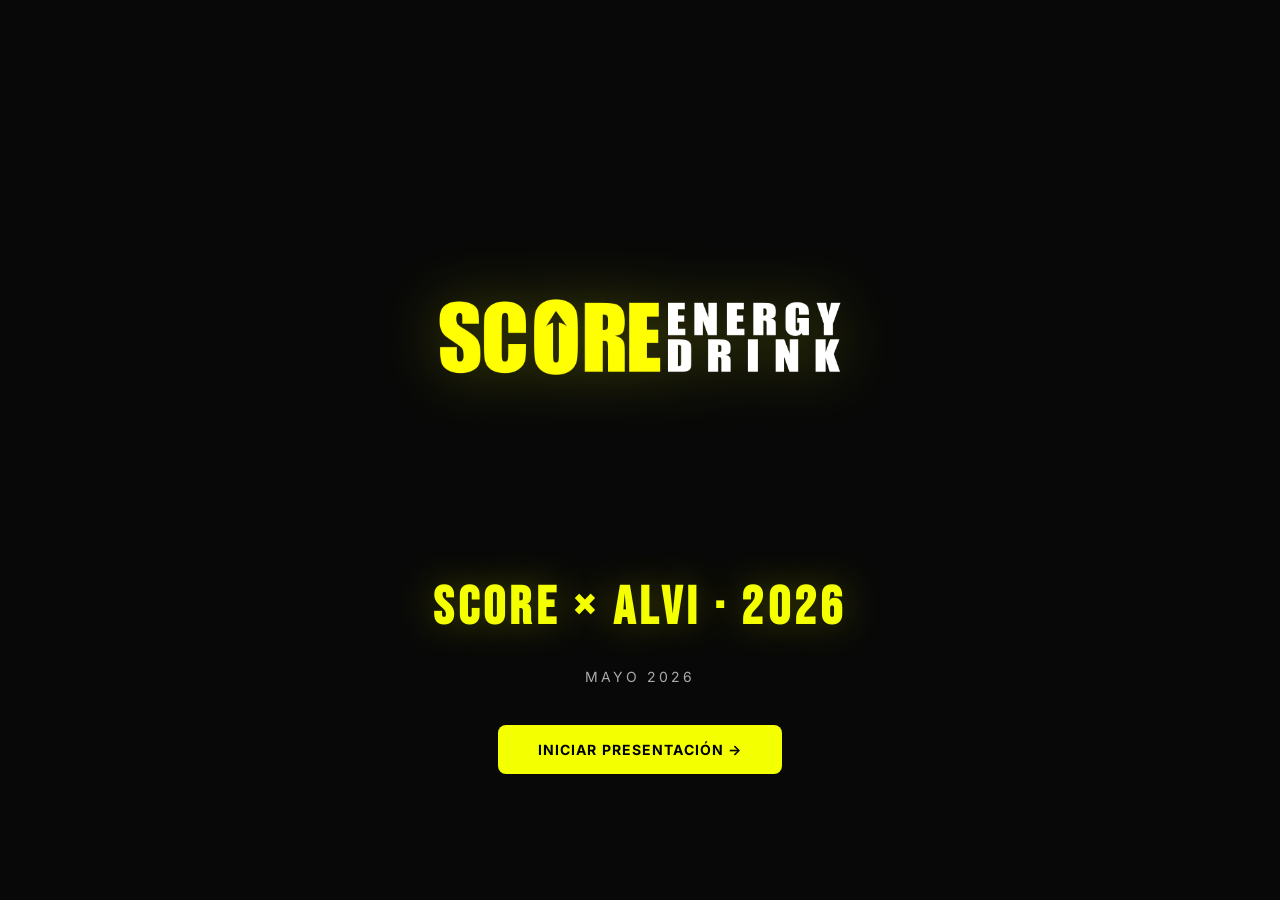
<file: index.html>
<!doctype html>
<html lang="es">
<head>
  <meta charset="utf-8">
  <meta name="viewport" content="width=device-width, initial-scale=1">
  <title>Score × Alvi · 2026</title>
  <link rel="icon" type="image/png" href="assets/Logos e Isotipos/Isotipo.png">
  <link rel="preconnect" href="https://fonts.googleapis.com">
  <link rel="preconnect" href="https://fonts.gstatic.com" crossorigin>
  <link href="https://fonts.googleapis.com/css2?family=Bebas+Neue&family=Inter:wght@300;400;500;600;700&display=swap" rel="stylesheet">
  <style>
    *, *::before, *::after { box-sizing: border-box; }
    html, body {
      margin: 0; padding: 0;
      width: 100%; min-height: 100vh;
      background: #080808; color: #fff;
      font-family: 'Inter', sans-serif;
      -webkit-font-smoothing: antialiased;
    }
    .wrap {
      min-height: 100vh;
      display: flex; flex-direction: column;
      align-items: center; justify-content: center;
      padding: 60px 24px;
      text-align: center;
      gap: 28px;
    }
    .logo { width: min(420px, 70vw); filter: drop-shadow(0 0 30px rgba(244,255,0,0.25)); }
    h1 {
      font-family: 'Bebas Neue', cursive;
      font-size: clamp(32px, 5vw, 54px);
      letter-spacing: 0.08em;
      color: #F4FF00;
      margin: 0;
      text-shadow: 0 0 40px rgba(244,255,0,0.3);
    }
    p {
      color: #AAAAAA;
      font-size: 14px;
      letter-spacing: 0.22em;
      text-transform: uppercase;
      margin: 0;
    }
    .cta {
      display: inline-block;
      margin-top: 12px;
      background: #F4FF00; color: #000;
      text-decoration: none;
      font-weight: 700;
      letter-spacing: 0.08em;
      text-transform: uppercase;
      padding: 16px 40px;
      border-radius: 8px;
      font-size: 14px;
      transition: transform 0.25s ease, box-shadow 0.25s ease;
    }
    .cta:hover {
      transform: translateY(-2px);
      box-shadow: 0 10px 28px rgba(244,255,0,0.35);
    }
    @media (max-width: 768px) {
      .wrap { gap: 20px; }
    }
  </style>
</head>
<body>
  <div class="wrap">
    <img class="logo" src="assets/Logos e Isotipos/Logo SCORE Extendido (sin fondo).png" alt="Score Energy Drink">
    <h1>Score × Alvi · 2026</h1>
    <p>Mayo 2026</p>
    <a class="cta" href="brands/score-alvi/">Iniciar presentación &rarr;</a>
  </div>
</body>
</html>
</file>
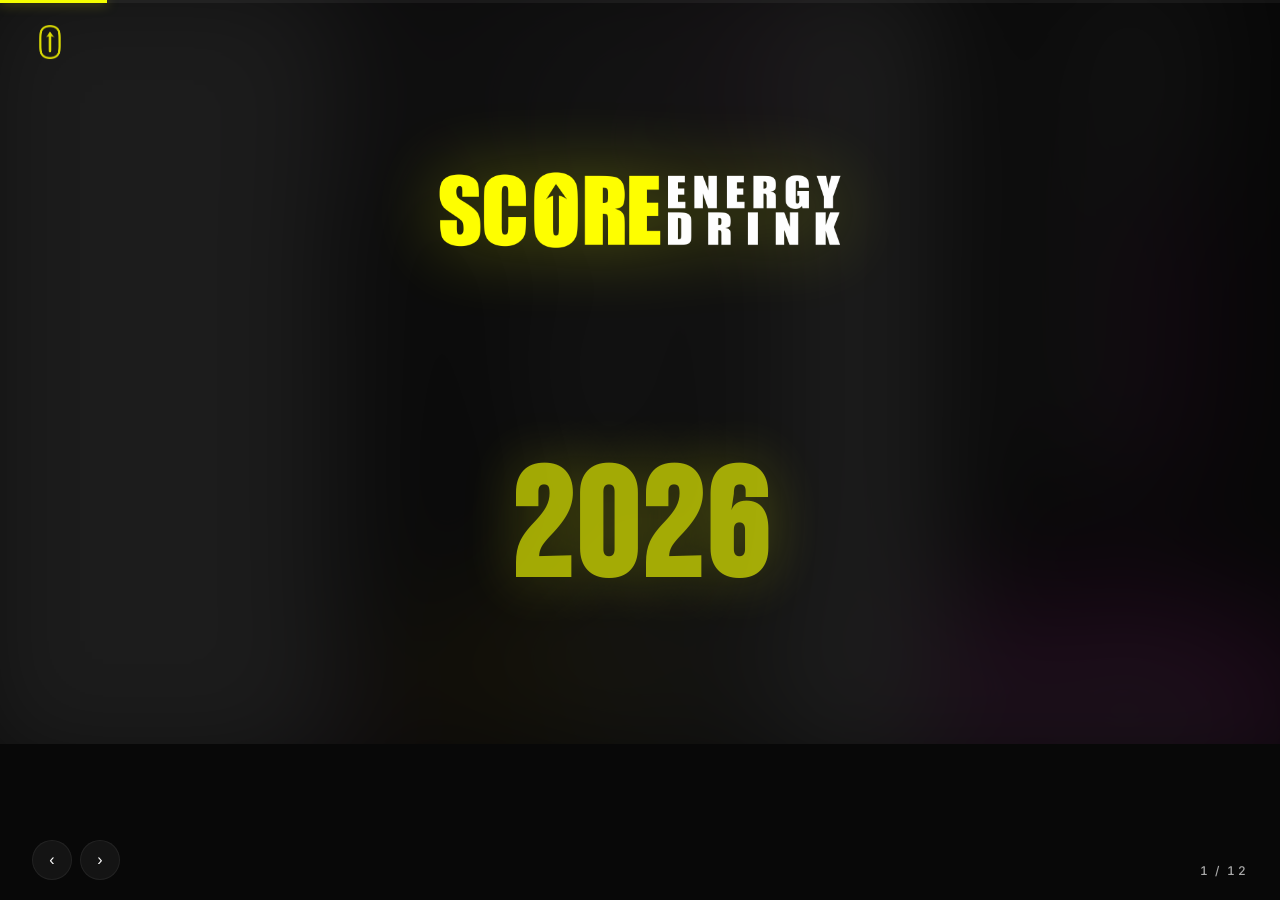
<file: brands/score-alvi/index.html>
<!doctype html>
<html lang="es">
<head>
  <meta charset="utf-8">
  <meta name="viewport" content="width=device-width, initial-scale=1">
  <title>Score × Alvi · Mayo 2026</title>
  <link rel="icon" type="image/png" href="../../assets/Logos e Isotipos/Isotipo.png">

  <link rel="preconnect" href="https://fonts.googleapis.com">
  <link rel="preconnect" href="https://fonts.gstatic.com" crossorigin>
  <link href="https://fonts.googleapis.com/css2?family=Bebas+Neue&family=Inter:wght@300;400;500;600;700&display=swap" rel="stylesheet">

  <link rel="stylesheet" href="../../shared/css/base.css">
  <link rel="stylesheet" href="css/theme.css">
</head>
<body>
  <div id="presentation">

    <!-- ========== SLIDE 1 — HERO ========== -->
    <section class="slide slide-hero" id="slide-1">
      <div class="hero-bg" style="background-image: url('../../assets/Etiquetas Hero/etiqueta-Gorilla-473-1000x1000 HERO.jpg')"></div>
      <div class="hero-content">
        <img src="../../assets/Logos e Isotipos/Logo SCORE Extendido (sin fondo).png"
             alt="Score Energy Drink" class="hero-logo" id="hero-logo">
        <h1 class="hero-year font-display" id="hero-year">2026</h1>
        <p class="hero-subtitle" id="hero-subtitle">Score Energy Drink</p>
        <div class="hero-partner" id="hero-partner">
          <span class="partner-logo-text">ALVI</span>
        </div>
      </div>
    </section>

    <!-- ========== SLIDE 2 — RESUMEN SCORE 2025 (§7.2) ========== -->
    <section class="slide slide-kpis" id="slide-2" data-steps="4">
      <h2 class="slide-title font-display" id="kpi-title">Resumen Score 2025</h2>
      <p class="slide-subtitle" id="kpi-subtitle">Score crece un 15% respecto al año anterior</p>

      <div class="kpi-stage" id="kpi-stage">

        <div class="kpi-card" data-step="1">
          <div class="kpi-value-row">
            <span class="kpi-value font-display" data-count="113">0</span>
            <span class="kpi-suffix font-display">M</span>
          </div>
          <p class="kpi-label">Latas vendidas en Chile 2025</p>
        </div>

        <div class="kpi-card" data-step="2">
          <span class="kpi-value font-display" data-count="3.6" data-decimal="1">0</span>
          <p class="kpi-label">Latas vendidas por segundo</p>
        </div>

        <div class="kpi-card" data-step="3">
          <span class="kpi-value font-display kpi-rank">#1</span>
          <p class="kpi-label">Líderes en la categoría en unidades vendidas</p>
        </div>

        <div class="kpi-card" data-step="4">
          <div class="kpi-value-row">
            <span class="kpi-prefix font-display">+</span>
            <span class="kpi-value font-display" data-count="15">0</span>
            <span class="kpi-suffix font-display">%</span>
          </div>
          <p class="kpi-label">Crecimiento vs año anterior</p>
        </div>

      </div>
    </section>

    <!-- ========== SLIDE 3 — RESULTADOS COMPAÑÍA ========== -->
    <section class="slide slide-comp" id="slide-3">
      <h2 class="slide-title font-display" id="comp-title">Resultados Ene–Abr</h2>
      <p class="slide-subtitle" id="comp-subtitle">Score · Unidades vendidas</p>

      <div class="comp-layout">

        <div class="comp-results" id="comp-results">
          <span class="comp-eyebrow">Resultados</span>

          <div class="comp-year-row" id="comp-2025">
            <span class="comp-year font-display">2025</span>
            <div class="comp-num-row">
              <span class="comp-num font-display" data-count="38725481">0</span>
              <span class="comp-num-unit">un</span>
            </div>
          </div>

          <div class="comp-year-row comp-year-highlight" id="comp-2026">
            <span class="comp-year font-display">2026</span>
            <div class="comp-num-row">
              <span class="comp-num font-display" data-count="48764696">0</span>
              <span class="comp-num-unit">un</span>
            </div>
            <span class="comp-delta">↑ +25,9% vs 2025</span>
          </div>
        </div>

        <div class="comp-meta" id="comp-meta">
          <span class="comp-eyebrow">Meta</span>

          <div class="comp-meta-value-row">
            <span class="comp-meta-value font-display" data-count="130">0</span>
            <span class="comp-meta-suffix font-display">M</span>
          </div>
          <p class="comp-meta-label">Unidades</p>

          <div class="comp-progress">
            <div class="comp-progress-bar">
              <div class="comp-progress-fill" data-pct="37.5"></div>
            </div>
            <div class="comp-progress-legend">
              <span class="accent">37,5%</span>
              <span class="muted">alcanzado en 2026</span>
            </div>
          </div>
        </div>

      </div>
    </section>

    <!-- ========== SLIDE 4 — MERCADO: TOTAL CHILE ========== -->
    <section class="slide slide-market" id="slide-4">
      <h2 class="slide-title font-display" id="market-title">Mercado: Total Chile</h2>
      <p class="slide-subtitle" id="market-subtitle">Energy Drinks · Market Overview</p>

      <div class="market-layout">

        <div class="market-kpis">
          <div class="market-kpi" id="market-kpi-cagr">
            <div class="market-kpi-row">
              <span class="market-kpi-value font-display" data-count="15.9" data-decimal="1">0,0</span>
              <span class="market-kpi-suffix font-display">%</span>
            </div>
            <p class="market-kpi-label">CAGR 2020–2025 · Volumen</p>
          </div>

          <div class="market-kpi" id="market-kpi-capita">
            <div class="market-kpi-row">
              <span class="market-kpi-value font-display" data-count="7.3" data-decimal="1">0,0</span>
              <span class="market-kpi-suffix font-display">Lts</span>
            </div>
            <p class="market-kpi-label">Per cápita Chile · 2025</p>
          </div>

          <div class="market-insight" id="market-insight">
            <span class="market-insight-eyebrow">Posición global</span>
            <p>Chile <span class="accent">#21</span> mundial en per cápita y <span class="accent">#1</span> LATAM. Lidera Noruega (15,8 Lts); Austria #2 (13,9).</p>
          </div>
        </div>

        <!-- Embudo de brand shares -->
        <div class="funnel-wrap" id="market-funnel">
          <span class="funnel-eyebrow">Brand Shares · % Share (USD) · 2025</span>

          <div class="funnel">
            <div class="funnel-slice funnel-slice-highlight" data-width="100" data-share="34.7">
              <span class="funnel-name">Score</span>
              <span class="funnel-pct font-display">34,7%</span>
            </div>
            <div class="funnel-slice" data-width="86" data-share="29.8">
              <span class="funnel-name">Monster</span>
              <span class="funnel-pct font-display">29,8%</span>
            </div>
            <div class="funnel-slice" data-width="59" data-share="20.3">
              <span class="funnel-name">Red Bull</span>
              <span class="funnel-pct font-display">20,3%</span>
            </div>
            <div class="funnel-slice" data-width="27" data-share="9.3">
              <span class="funnel-name">Otros</span>
              <span class="funnel-pct font-display">9,3%</span>
            </div>
          </div>

          <div class="funnel-aside" id="funnel-aside">
            <span class="funnel-aside-icon" aria-hidden="true">
              <svg viewBox="0 0 24 24"><polygon points="12 2 14.6 8.6 22 9.3 16.4 14 18 22 12 18 6 22 7.6 14 2 9.3 9.4 8.6"/></svg>
            </span>
            <span class="funnel-aside-name">Rockstar</span>
            <span class="funnel-aside-pct font-display">6,0%</span>
          </div>
        </div>

      </div>

      <div class="market-chart" id="market-chart">
        <span class="market-chart-eyebrow">Ventas Energy Drinks · Chile · Mio Lts</span>
        <div class="market-bars">
          <div class="market-bar" data-val="69.6"><div class="market-bar-fill"></div><span class="market-bar-value font-display">69,6</span><span class="market-bar-year">2020</span></div>
          <div class="market-bar" data-val="109.6"><div class="market-bar-fill"></div><span class="market-bar-value font-display">109,6</span><span class="market-bar-year">2021</span></div>
          <div class="market-bar" data-val="121.5"><div class="market-bar-fill"></div><span class="market-bar-value font-display">121,5</span><span class="market-bar-year">2022</span></div>
          <div class="market-bar" data-val="128.2"><div class="market-bar-fill"></div><span class="market-bar-value font-display">128,2</span><span class="market-bar-year">2023</span></div>
          <div class="market-bar" data-val="134.7"><div class="market-bar-fill"></div><span class="market-bar-value font-display">134,7</span><span class="market-bar-year">2024</span></div>
          <div class="market-bar market-bar-now" data-val="145.3"><div class="market-bar-fill"></div><span class="market-bar-value font-display">145,3</span><span class="market-bar-year">2025</span></div>
          <div class="market-bar market-bar-proj" data-val="152.2"><div class="market-bar-fill"></div><span class="market-bar-value font-display">152,2</span><span class="market-bar-year">2026</span></div>
          <div class="market-bar market-bar-proj" data-val="160.3"><div class="market-bar-fill"></div><span class="market-bar-value font-display">160,3</span><span class="market-bar-year">2027</span></div>
          <div class="market-bar market-bar-proj" data-val="170"><div class="market-bar-fill"></div><span class="market-bar-value font-display">170</span><span class="market-bar-year">2028</span></div>
          <div class="market-bar market-bar-proj" data-val="181.4"><div class="market-bar-fill"></div><span class="market-bar-value font-display">181,4</span><span class="market-bar-year">2029</span></div>
          <div class="market-bar market-bar-proj" data-val="192.8"><div class="market-bar-fill"></div><span class="market-bar-value font-display">192,8</span><span class="market-bar-year">2030</span></div>
        </div>
      </div>

      <p class="slide-source">Fuente: Euromonitor</p>
    </section>

    <!-- ========== SLIDE 5 — RESULTADOS YTD ($) ========== -->
    <section class="slide slide-result" id="slide-5">
      <h2 class="slide-title font-display" id="ytd-pesos-title">Resultados YTD</h2>
      <p class="slide-subtitle" id="ytd-pesos-subtitle">Score × Alvi · Facturación</p>

      <div class="result-hero" id="ytd-pesos-hero">
        <span class="result-eyebrow">Facturación YTD 2026</span>
        <div class="result-amount-row">
          <span class="result-currency font-display">$</span>
          <span class="result-amount font-display" data-count="1404465684">0</span>
        </div>
        <div class="result-delta-row">
          <span class="result-delta-chip">↑ +5% vs AA</span>
          <span class="result-delta-abs">+$66.165.733</span>
        </div>
        <div class="result-prev">
          <span class="result-prev-label">Facturación año anterior</span>
          <span class="result-prev-value">$1.338.299.950</span>
        </div>
      </div>

      <ul class="result-claves" id="ytd-pesos-claves">
        <li class="result-clave">
          <span class="result-clave-icon" aria-hidden="true">
            <svg viewBox="0 0 24 24"><polyline points="5 13 10 18 19 7"/></svg>
          </span>
          <div class="result-clave-body">
            <strong>+5% vs AA</strong> en facturación.
          </div>
        </li>
        <li class="result-clave">
          <span class="result-clave-icon" aria-hidden="true">
            <svg viewBox="0 0 24 24"><polyline points="5 13 10 18 19 7"/></svg>
          </span>
          <div class="result-clave-body">
            Apalancado por <strong>aperturas</strong>.
          </div>
        </li>
        <li class="result-clave">
          <span class="result-clave-icon" aria-hidden="true">
            <svg viewBox="0 0 24 24"><polyline points="5 13 10 18 19 7"/></svg>
          </span>
          <div class="result-clave-body">
            Consumidor chileno busca <strong>opciones económicas</strong> de calidad.
          </div>
        </li>
        <li class="result-clave">
          <span class="result-clave-icon" aria-hidden="true">
            <svg viewBox="0 0 24 24"><polyline points="5 13 10 18 19 7"/></svg>
          </span>
          <div class="result-clave-body">
            Energéticas cumpliendo rol de <strong>bebidas mainstream</strong>.
          </div>
        </li>
      </ul>

      <p class="slide-source">Fuente: Datos internos Score · YTD 2026</p>
    </section>

    <!-- ========== SLIDE 6 — RESULTADOS YTD (UN) ========== -->
    <section class="slide slide-result" id="slide-6">
      <h2 class="slide-title font-display" id="ytd-un-title">Resultados YTD</h2>
      <p class="slide-subtitle" id="ytd-un-subtitle">Score × Alvi · Unidades vendidas</p>

      <div class="result-hero" id="ytd-un-hero">
        <span class="result-eyebrow">Latas vendidas YTD 2026</span>
        <div class="result-amount-row">
          <span class="result-amount font-display" data-count="1720861">0</span>
          <span class="result-unit font-display">un</span>
        </div>
        <div class="result-delta-row">
          <span class="result-delta-chip">↑ +5% vs AA</span>
          <span class="result-delta-abs">+83.264 latas</span>
        </div>
        <div class="result-prev">
          <span class="result-prev-label">Latas año anterior</span>
          <span class="result-prev-value">1.637.597 un</span>
        </div>
      </div>

      <ul class="result-claves" id="ytd-un-claves">
        <li class="result-clave">
          <span class="result-clave-icon" aria-hidden="true">
            <svg viewBox="0 0 24 24"><polyline points="5 13 10 18 19 7"/></svg>
          </span>
          <div class="result-clave-body">
            <strong>+5% vs AA</strong> en latas vendidas.
          </div>
        </li>
        <li class="result-clave">
          <span class="result-clave-icon" aria-hidden="true">
            <svg viewBox="0 0 24 24"><polyline points="5 13 10 18 19 7"/></svg>
          </span>
          <div class="result-clave-body">
            Apalancado por <strong>aperturas</strong>.
          </div>
        </li>
        <li class="result-clave">
          <span class="result-clave-icon" aria-hidden="true">
            <svg viewBox="0 0 24 24"><polyline points="5 13 10 18 19 7"/></svg>
          </span>
          <div class="result-clave-body">
            Crecimiento sano y sostenido en el canal.
          </div>
        </li>
        <li class="result-clave">
          <span class="result-clave-icon" aria-hidden="true">
            <svg viewBox="0 0 24 24"><polyline points="5 13 10 18 19 7"/></svg>
          </span>
          <div class="result-clave-body">
            Energéticas como <strong>bebidas mainstream</strong>.
          </div>
        </li>
      </ul>

      <p class="slide-source">Fuente: Datos internos Score · YTD 2026</p>
    </section>

    <!-- ========== SLIDE 7 — PROYECCIONES 2026 (UN) ========== -->
    <section class="slide slide-proj" id="slide-7">
      <h2 class="slide-title font-display" id="proj-title">Proyecciones 2026 (Unidades)</h2>
      <p class="slide-subtitle" id="proj-subtitle">Score × Alvi · Crecimiento proyectado</p>

      <div class="proj-cards">
        <div class="proj-card" id="proj-card-2025">
          <span class="proj-year font-display">2025</span>
          <span class="proj-value font-display" data-count="3530942">0</span>
          <span class="proj-label">Unidades · Cierre</span>
          <span class="proj-delta proj-delta-pos">+58% vs AA</span>
        </div>

        <div class="proj-arrow" id="proj-arrow">→</div>

        <div class="proj-card proj-card-highlight" id="proj-card-2026">
          <span class="proj-year font-display">2026</span>
          <span class="proj-value font-display" data-count="4529680">0</span>
          <span class="proj-label">Unidades · Proyección</span>
          <span class="proj-delta proj-delta-pos">+28% vs AA</span>
        </div>
      </div>

      <div class="proj-claves" id="proj-claves">
        <div class="proj-clave">
          <span class="proj-clave-num font-display">01</span>
          <p class="proj-clave-text"><strong>+28% vs AA</strong> en latas proyectadas.</p>
        </div>
        <div class="proj-clave">
          <span class="proj-clave-num font-display">02</span>
          <p class="proj-clave-text"><strong>Líderes</strong> de categoría.</p>
        </div>
        <div class="proj-clave">
          <span class="proj-clave-num font-display">03</span>
          <p class="proj-clave-text">Foco en seguir potenciando <strong>Alvi y la categoría</strong>.</p>
        </div>
      </div>

      <p class="slide-source">Fuente: Plan comercial Score 2026</p>
    </section>

    <!-- ========== SLIDE 8 — SECTION INTRO: EFICIENCIA OPERACIONAL ========== -->
    <section class="slide slide-section-intro" id="slide-8">
      <span class="section-number font-display">01</span>
      <h2 class="section-title font-display">Eficiencia<br>Operacional</h2>
      <p class="section-subtitle">De Polonia a Chile</p>
    </section>

    <!-- ========== SLIDE 9 — VIDEO POLONIA → CHILE ========== -->
    <section class="slide slide-video" id="slide-9">
      <h2 class="slide-title font-display" id="polonia-title">De Polonia a Chile</h2>
      <p class="slide-subtitle" id="polonia-subtitle">Producción europea · Operación global</p>

      <div class="video-wrap" id="polonia-video-wrap">
        <video id="polonia-video"
               src="../../assets/mala estiba/polonia-a-chile.mp4"
               controls preload="metadata"></video>
      </div>

      <p class="video-caption" id="polonia-caption">
        Producido en Europa <span class="dot">·</span> Importado a Chile <span class="dot">·</span> Distribuido a todo el canal moderno
      </p>
    </section>

    <!-- ========== SLIDE 10 — OPERACIÓN CHILE: CD SCORE (2 fotos) ========== -->
    <section class="slide slide-cd" id="slide-10">
      <h2 class="slide-title font-display" id="cd-title">Operación en Chile</h2>
      <p class="slide-subtitle" id="cd-subtitle">CD Score · Logística propia</p>

      <div class="cd-grid">
        <figure class="cd-photo" id="cd-photo-1">
          <img src="../../assets/mala estiba/eficiencia-operativa.jpeg" alt="Vista panorámica del CD Score">
          <figcaption>CD Score · Vista panorámica</figcaption>
        </figure>
        <figure class="cd-photo" id="cd-photo-2">
          <img src="../../assets/mala estiba/apilado.jpeg" alt="Pallets ordenados en el CD">
          <figcaption>Estiba ordenada · Listos para despacho</figcaption>
        </figure>
      </div>

      <p class="video-caption" id="cd-caption">
        Logística propia <span class="dot">·</span> Cobertura nacional <span class="dot">·</span> Stock siempre disponible
      </p>
    </section>

    <!-- ========== SLIDE 11 — DOLOR: MAQUILADO (split) ========== -->
    <section class="slide slide-dolor" id="slide-11">
      <div class="dolor-layout">
        <div class="dolor-text">
          <span class="dolor-eyebrow">Dolor operacional con Alvi</span>
          <h2 class="dolor-title font-display" id="dolor-title">
            <span class="accent">Maquilado</span>
          </h2>
          <p class="dolor-subtitle" id="dolor-subtitle">El costo oculto detrás del armado de pallets mixtos por sala.</p>

          <div class="dolor-stat" id="dolor-stat">
            <span class="dolor-stat-icon" aria-hidden="true">
              <svg viewBox="0 0 24 24">
                <circle cx="12" cy="12" r="9"/>
                <polyline points="12 7 12 12 15.5 14"/>
              </svg>
            </span>
            <p class="dolor-stat-text">
              <strong>Horas-hombre</strong> destinadas al armado manual de pallets por sala.
            </p>
          </div>

          <div class="dolor-cta" id="dolor-cta">
            <span class="accent">Oportunidad</span> de optimizar la operación.
          </div>
        </div>

        <div class="dolor-photo dolor-video" id="dolor-img">
          <video id="dolor-video"
                 src="../../assets/mala estiba/cd-score.mp4"
                 controls preload="metadata"></video>
        </div>
      </div>
    </section>

    <!-- ========== SLIDE 12 — CIERRE LITE ========== -->
    <section class="slide slide-cierre" id="slide-12">
      <div class="cierre-content">
        <img src="../../assets/Logos e Isotipos/Logo SCORE Extendido (sin fondo).png"
             alt="Score Energy Drink" class="cierre-logo" id="cierre-logo">

        <h2 class="cierre-phrase font-display" id="cierre-phrase">Score × Alvi.<br>Crecemos juntos 2026.</h2>

        <div class="cierre-partner">
          <span class="partner-logo-text">ALVI</span>
        </div>
      </div>
    </section>

    <!-- ========== Persistent UI ========== -->
    <img id="global-logo" src="../../assets/Logos e Isotipos/Isotipo.png" alt="Score">

    <div id="progress-bar"><div id="progress-fill"></div></div>
    <div id="slide-counter">1 / 12</div>

    <button id="nav-prev" aria-label="Anterior">‹</button>
    <button id="nav-next" aria-label="Siguiente">›</button>

    <div id="click-prev" aria-hidden="true"></div>
    <div id="click-next" aria-hidden="true"></div>
  </div>

  <script src="https://cdnjs.cloudflare.com/ajax/libs/gsap/3.12.2/gsap.min.js"></script>
  <script src="../../shared/js/core.js"></script>
  <script src="js/main.js"></script>
</body>
</html>
</file>
<file: shared/css/base.css>
/* Score Presentation — shared/css/base.css */

*,
*::before,
*::after { box-sizing: border-box; }

html, body {
  margin: 0; padding: 0;
  width: 100%; height: 100%;
  overflow: hidden;
  background: var(--bg);
  color: var(--text);
  font-family: 'Inter', sans-serif;
  -webkit-font-smoothing: antialiased;
  -moz-osx-font-smoothing: grayscale;
}

:root {
  --bg: #080808;
  --surface: #111111;
  --border: rgba(255, 255, 255, 0.06);
  --accent: #F4FF00;
  --text: #FFFFFF;
  --text-muted: #AAAAAA;

  --gorilla:        #8B00FF;
  --original:       #FFD700;
  --zero:           #1E90FF;
  --radical-white:  #00CED1;
  --bubblegum:      #FF1493;
}

img { max-width: 100%; height: auto; display: block; }

.font-display { font-family: 'Bebas Neue', cursive; letter-spacing: 0.02em; line-height: 1; }
.font-body    { font-family: 'Inter', sans-serif; }

.accent           { color: var(--accent); }
.accent-gorilla   { color: var(--gorilla); }
.accent-original  { color: var(--original); }
.accent-zero      { color: var(--zero); }
.accent-radical   { color: var(--radical-white); }
.accent-bubblegum { color: var(--bubblegum); }
.muted            { color: var(--text-muted); }

.sr-only {
  position: absolute; width: 1px; height: 1px;
  padding: 0; margin: -1px; overflow: hidden;
  clip: rect(0, 0, 0, 0); border: 0;
}

/* ========== Presentation wrapper ========== */
#presentation {
  position: relative;
  width: 100vw; height: 100vh;
  overflow: hidden;
}

.slide {
  position: absolute; inset: 0;
  display: flex; flex-direction: column;
  align-items: center; justify-content: center;
  padding: 60px 80px;
  opacity: 0; visibility: hidden; pointer-events: none;
  z-index: 0;
}
.slide.active { opacity: 1; visibility: visible; pointer-events: auto; z-index: 1; }

/* Titles & subtitles */
.slide-title {
  font-size: clamp(36px, 5vw, 60px);
  color: var(--text);
  text-align: center;
  margin: 0 0 8px 0;
}

.slide-subtitle {
  font-size: clamp(14px, 1.6vw, 18px);
  color: var(--text-muted);
  text-transform: uppercase;
  letter-spacing: 0.22em;
  text-align: center;
  margin: 0 0 28px 0;
}

.slide-source {
  position: absolute;
  bottom: 24px; right: 90px;
  font-size: 11px;
  color: var(--text-muted);
  letter-spacing: 0.18em;
  text-transform: uppercase;
  opacity: 0.6;
}

/* ========== Persistent UI ========== */
#progress-bar {
  position: fixed; top: 0; left: 0;
  width: 100%; height: 3px;
  background: rgba(255,255,255,0.05);
  z-index: 200;
}
#progress-fill {
  height: 100%; width: 0%;
  background: var(--accent);
  transition: width 0.4s ease;
  box-shadow: 0 0 12px rgba(244,255,0,0.5);
}

#slide-counter {
  position: fixed;
  bottom: 22px; right: 32px;
  font-size: 12px;
  color: var(--text-muted);
  font-weight: 500;
  letter-spacing: 0.2em;
  font-variant-numeric: tabular-nums;
  z-index: 100;
}

#global-logo {
  position: fixed;
  top: 24px; left: 32px;
  width: 36px; height: 36px;
  opacity: 0.85;
  z-index: 100;
  pointer-events: none;
}

#nav-prev, #nav-next {
  position: fixed;
  bottom: 20px;
  width: 40px; height: 40px;
  border-radius: 50%;
  background: rgba(255,255,255,0.05);
  border: 1px solid var(--border);
  color: var(--text);
  cursor: pointer;
  display: flex; align-items: center; justify-content: center;
  font-size: 16px;
  z-index: 100;
  transition: background 0.25s ease, border-color 0.25s ease, transform 0.25s ease;
}
#nav-prev { left: 32px; }
#nav-next { left: 80px; }
#nav-prev:hover, #nav-next:hover {
  background: rgba(244,255,0,0.08);
  border-color: var(--accent);
  transform: translateY(-1px);
}

#click-prev, #click-next {
  position: fixed; top: 0;
  height: 100%; z-index: 50;
  cursor: pointer;
}
#click-prev { left: 0; width: 30%; }
#click-next { right: 0; width: 70%; }

/* ========== Responsive ========== */
@media (max-width: 768px) {
  .slide { padding: 48px 20px 70px; }
  #slide-counter { right: 16px; bottom: 16px; }
  #global-logo   { top: 14px; left: 18px; width: 28px; height: 28px; }
  #nav-prev      { left: 16px; bottom: 14px; }
  #nav-next      { left: 62px; bottom: 14px; }
  .slide-source  { right: 20px; bottom: 58px; }
}
</file>
<file: brands/score-alvi/css/theme.css>
/* Score × Alvi · Mayo 2026 — theme.css (v2) */

/* ==================================================================
   SLIDE 1 — HERO
   ================================================================== */
.slide-hero {
  padding: 0;
  overflow: hidden;
  position: relative;
}

.hero-bg {
  position: absolute;
  inset: -40px;
  background-size: cover;
  background-position: center;
  opacity: 0.08;
  filter: blur(60px) saturate(1.4);
  z-index: 0;
}

.hero-content {
  position: relative;
  z-index: 1;
  display: flex;
  flex-direction: column;
  align-items: center;
  gap: 24px;
  text-align: center;
}

.hero-logo {
  width: min(420px, 60vw);
  filter: drop-shadow(0 0 40px rgba(244, 255, 0, 0.35));
}

.hero-year {
  font-size: clamp(80px, 12vw, 160px);
  color: var(--accent);
  text-shadow: 0 0 60px rgba(244, 255, 0, 0.4);
  margin: 0;
  line-height: 1;
}

.hero-subtitle {
  font-size: clamp(13px, 1.5vw, 16px);
  color: var(--text-muted);
  text-transform: uppercase;
  letter-spacing: 0.25em;
  margin: 0;
}

.hero-partner {
  margin-top: 12px;
  padding-top: 20px;
  border-top: 1px solid var(--border);
  min-width: 260px;
}

.partner-logo-text {
  font-family: 'Bebas Neue', cursive;
  font-size: clamp(28px, 3vw, 38px);
  letter-spacing: 0.32em;
  color: var(--text);
}

/* ==================================================================
   SLIDE 2 — RESUMEN SCORE 2025 (KPIs §7.2)
   ================================================================== */
.slide-kpis {
  justify-content: center;
  gap: 28px;
  overflow: hidden;
}

.kpi-stage {
  display: grid;
  grid-template-columns: repeat(4, 1fr);
  gap: 16px;
  width: 100%;
  max-width: 1100px;
  align-items: center;
}

.kpi-card {
  display: flex;
  flex-direction: column;
  align-items: center;
  justify-content: center;
  text-align: center;
  min-height: clamp(240px, 30vh, 320px);
  opacity: 0;
  transition: transform 0.4s ease, opacity 0.4s ease;
}

.kpi-value {
  font-size: clamp(80px, 10vw, 140px);
  color: var(--accent);
  line-height: 1;
  text-shadow: 0 0 40px rgba(244, 255, 0, 0.25);
  transition: font-size 0.4s ease, text-shadow 0.4s ease;
}

.kpi-suffix,
.kpi-prefix {
  font-size: clamp(50px, 6vw, 80px);
  color: var(--accent);
  line-height: 1;
  transition: font-size 0.4s ease;
}

.kpi-value-row {
  display: flex;
  align-items: baseline;
  gap: 0;
}

.kpi-label {
  font-size: clamp(13px, 1.4vw, 16px);
  color: var(--text-muted);
  margin-top: 8px;
  max-width: 220px;
  line-height: 1.4;
  transition: font-size 0.4s ease, max-width 0.4s ease;
}

.kpi-card.kpi-active .kpi-value,
.kpi-card.kpi-active .kpi-suffix,
.kpi-card.kpi-active .kpi-prefix {
  font-size: clamp(80px, 10vw, 140px);
}

.kpi-card.kpi-past .kpi-value {
  font-size: clamp(36px, 4vw, 52px);
  text-shadow: none;
}

.kpi-card.kpi-past .kpi-suffix,
.kpi-card.kpi-past .kpi-prefix {
  font-size: clamp(24px, 3vw, 36px);
}

.kpi-card.kpi-past .kpi-label {
  font-size: 12px;
  max-width: 160px;
}

/* ==================================================================
   SLIDE 3 — RESULTADOS COMPAÑÍA (split: años a un lado, meta al otro)
   ================================================================== */
.slide-comp {
  justify-content: flex-start;
  padding-top: 64px;
  gap: 18px;
}

.comp-layout {
  display: grid;
  grid-template-columns: 1fr 1fr;
  gap: clamp(40px, 6vw, 80px);
  width: 100%;
  max-width: 1180px;
  margin-top: 22px;
  align-items: center;
}

.comp-eyebrow {
  display: block;
  font-size: 12px;
  font-weight: 600;
  color: var(--text-muted);
  letter-spacing: 0.24em;
  text-transform: uppercase;
  margin-bottom: 22px;
}

/* --- Columna izquierda: 2025 + 2026 --- */
.comp-results {
  display: flex;
  flex-direction: column;
}

.comp-year-row {
  display: grid;
  grid-template-columns: auto 1fr;
  align-items: baseline;
  gap: 18px;
  padding: 14px 0;
  border-bottom: 1px solid var(--border);
}

.comp-year-row:last-child {
  border-bottom: none;
}

.comp-year {
  font-size: clamp(28px, 3vw, 38px);
  color: var(--text-muted);
  letter-spacing: 0.06em;
  min-width: 90px;
}

.comp-year-highlight .comp-year {
  color: var(--accent);
}

.comp-num-row {
  display: flex;
  align-items: baseline;
  gap: 8px;
}

.comp-num {
  font-size: clamp(34px, 4.2vw, 56px);
  color: var(--text);
  line-height: 1;
  font-variant-numeric: tabular-nums;
}

.comp-year-highlight .comp-num {
  color: var(--accent);
  text-shadow: 0 0 40px rgba(244, 255, 0, 0.3);
  font-size: clamp(40px, 5vw, 66px);
}

.comp-num-unit {
  font-size: clamp(13px, 1.4vw, 16px);
  color: var(--text-muted);
  letter-spacing: 0.16em;
  text-transform: uppercase;
}

.comp-delta {
  grid-column: 2;
  font-size: clamp(13px, 1.4vw, 15px);
  font-weight: 600;
  color: #6ed78a;
  margin-top: 4px;
}

/* --- Columna derecha: Meta --- */
.comp-meta {
  display: flex;
  flex-direction: column;
  align-items: flex-start;
  padding: 28px 32px;
  background: linear-gradient(135deg,
              rgba(244, 255, 0, 0.07),
              rgba(244, 255, 0, 0.02));
  border-left: 3px solid var(--accent);
  border-radius: 0 14px 14px 0;
  box-shadow: 0 20px 50px rgba(0, 0, 0, 0.4);
}

.comp-meta .comp-eyebrow {
  color: var(--accent);
  margin-bottom: 12px;
}

.comp-meta-value-row {
  display: flex;
  align-items: baseline;
  line-height: 1;
}

.comp-meta-value {
  font-size: clamp(90px, 11vw, 160px);
  color: var(--accent);
  text-shadow: 0 0 60px rgba(244, 255, 0, 0.4);
  line-height: 0.95;
}

.comp-meta-suffix {
  font-size: clamp(44px, 5.5vw, 74px);
  color: var(--accent);
}

.comp-meta-label {
  font-size: clamp(13px, 1.5vw, 16px);
  color: var(--text-muted);
  letter-spacing: 0.22em;
  text-transform: uppercase;
  margin: 6px 0 24px 0;
}

.comp-progress {
  width: 100%;
  margin-top: 6px;
}

.comp-progress-bar {
  width: 100%;
  height: 10px;
  background: rgba(255, 255, 255, 0.06);
  border-radius: 5px;
  overflow: hidden;
}

.comp-progress-fill {
  height: 100%;
  width: 0%;
  background: linear-gradient(90deg, rgba(244, 255, 0, 0.55), var(--accent));
  border-radius: 5px;
  box-shadow: 0 0 14px rgba(244, 255, 0, 0.4);
}

.comp-progress-legend {
  display: flex;
  gap: 8px;
  align-items: baseline;
  margin-top: 10px;
  font-size: clamp(13px, 1.4vw, 15px);
  letter-spacing: 0.02em;
}

.comp-progress-legend .accent {
  font-family: 'Bebas Neue', cursive;
  font-size: clamp(16px, 1.8vw, 20px);
}

@media (max-width: 768px) {
  .comp-layout {
    grid-template-columns: 1fr;
    gap: 28px;
  }
  .comp-meta-value {
    font-size: clamp(70px, 22vw, 120px);
  }
}

/* ==================================================================
   SLIDE 4 — MERCADO: TOTAL CHILE
   ================================================================== */
.slide-market {
  justify-content: flex-start;
  padding-top: 56px;
  gap: 18px;
}

.market-layout {
  display: grid;
  grid-template-columns: 1fr 1.05fr;
  gap: clamp(32px, 5vw, 60px);
  width: 100%;
  max-width: 1180px;
  margin-top: 14px;
  align-items: center;
}

/* --- Columna izquierda: KPIs + insight --- */
.market-kpis {
  display: flex;
  flex-direction: column;
  gap: 18px;
}

.market-kpi {
  display: flex;
  flex-direction: column;
  align-items: flex-start;
}

.market-kpi-row {
  display: flex;
  align-items: baseline;
  gap: 4px;
}

.market-kpi-value {
  font-size: clamp(56px, 7vw, 96px);
  color: var(--accent);
  line-height: 0.95;
  text-shadow: 0 0 40px rgba(244, 255, 0, 0.28);
}

.market-kpi-suffix {
  font-size: clamp(28px, 3.4vw, 44px);
  color: var(--accent);
}

.market-kpi-label {
  font-size: clamp(12px, 1.3vw, 14px);
  color: var(--text-muted);
  letter-spacing: 0.18em;
  text-transform: uppercase;
  margin: 6px 0 0 0;
}

.market-insight {
  margin-top: 8px;
  padding: 14px 18px;
  border-left: 2px solid var(--accent);
  background: rgba(244, 255, 0, 0.04);
  border-radius: 0 8px 8px 0;
}

.market-insight-eyebrow {
  display: block;
  font-size: 11px;
  font-weight: 600;
  letter-spacing: 0.22em;
  text-transform: uppercase;
  color: var(--accent);
  margin-bottom: 4px;
}

.market-insight p {
  font-size: clamp(13px, 1.4vw, 15px);
  color: var(--text);
  line-height: 1.45;
  margin: 0;
}

/* --- Columna derecha: EMBUDO de Brand Shares --- */
.funnel-wrap {
  display: flex;
  flex-direction: column;
  align-items: center;
  width: 100%;
}

.funnel-eyebrow {
  display: block;
  font-size: 11px;
  font-weight: 600;
  color: var(--text-muted);
  letter-spacing: 0.22em;
  text-transform: uppercase;
  margin-bottom: 16px;
  align-self: flex-start;
}

.funnel {
  display: flex;
  flex-direction: column;
  align-items: center;
  width: 100%;
  gap: 3px;
}

.funnel-slice {
  display: flex;
  align-items: center;
  justify-content: space-between;
  gap: 18px;
  padding: 12px 24px;
  height: clamp(38px, 5vh, 52px);
  background: linear-gradient(90deg,
              rgba(255, 255, 255, 0.05),
              rgba(255, 255, 255, 0.12),
              rgba(255, 255, 255, 0.05));
  border: 1px solid rgba(255, 255, 255, 0.08);
  clip-path: polygon(0% 0%, 100% 0%, calc(100% - 12px) 100%, 12px 100%);
  width: 0%;
  min-width: 220px;
  color: var(--text);
  overflow: hidden;
  white-space: nowrap;
  position: relative;
}

.funnel-slice-highlight {
  background: linear-gradient(90deg,
              rgba(244, 255, 0, 0.25),
              rgba(244, 255, 0, 0.85),
              rgba(244, 255, 0, 0.25));
  border-color: var(--accent);
  box-shadow: 0 0 28px rgba(244, 255, 0, 0.35);
  height: clamp(48px, 6.4vh, 64px);
}

.funnel-slice-highlight .funnel-name,
.funnel-slice-highlight .funnel-pct {
  color: #000;
}

.funnel-name {
  font-size: clamp(13px, 1.5vw, 16px);
  font-weight: 600;
  letter-spacing: 0.04em;
}

.funnel-slice-highlight .funnel-name {
  font-weight: 700;
  letter-spacing: 0.08em;
  text-transform: uppercase;
}

.funnel-pct {
  font-size: clamp(15px, 1.7vw, 19px);
}

.funnel-slice-highlight .funnel-pct {
  font-size: clamp(18px, 2vw, 22px);
}

/* Rockstar aparte como chip (igual que el PPTX original) */
.funnel-aside {
  display: inline-flex;
  align-items: center;
  gap: 10px;
  margin-top: 14px;
  padding: 8px 16px;
  border-radius: 999px;
  border: 1px solid rgba(255, 255, 255, 0.1);
  background: rgba(255, 255, 255, 0.03);
  align-self: flex-end;
  opacity: 0;
}

.funnel-aside-icon {
  display: inline-flex;
  width: 22px;
  height: 22px;
  align-items: center;
  justify-content: center;
}

.funnel-aside-icon svg {
  width: 16px;
  height: 16px;
  fill: var(--accent);
  opacity: 0.85;
}

.funnel-aside-name {
  font-size: clamp(12px, 1.3vw, 14px);
  font-weight: 600;
  color: var(--text-muted);
  letter-spacing: 0.06em;
}

.funnel-aside-pct {
  font-size: clamp(15px, 1.7vw, 18px);
  color: var(--text);
}

/* --- Chart ventas 2020-2030 --- */
.market-chart {
  width: 100%;
  max-width: 1180px;
  margin-top: 18px;
}

.market-chart-eyebrow {
  display: block;
  font-size: 11px;
  font-weight: 600;
  color: var(--text-muted);
  letter-spacing: 0.22em;
  text-transform: uppercase;
  margin-bottom: 14px;
}

.market-bars {
  display: grid;
  grid-template-columns: repeat(11, 1fr);
  gap: 6px;
  align-items: end;
  height: 120px;
  padding-top: 22px;
  border-bottom: 1px solid var(--border);
}

.market-bar {
  position: relative;
  display: flex;
  flex-direction: column;
  align-items: center;
  height: 100%;
  justify-content: flex-end;
}

.market-bar-fill {
  width: 100%;
  height: 0%;
  background: linear-gradient(to top, rgba(244, 255, 0, 0.55), rgba(244, 255, 0, 0.95));
  border-radius: 3px 3px 0 0;
  box-shadow: 0 0 12px rgba(244, 255, 0, 0.2);
  transform-origin: bottom;
}

.market-bar-now .market-bar-fill {
  background: linear-gradient(to top, var(--accent), rgba(244, 255, 0, 1));
  box-shadow: 0 0 18px rgba(244, 255, 0, 0.5);
}

.market-bar-proj .market-bar-fill {
  background: linear-gradient(to top, rgba(255, 255, 255, 0.12), rgba(255, 255, 255, 0.32));
  box-shadow: none;
}

.market-bar-value {
  position: absolute;
  top: -18px;
  font-size: clamp(9px, 1vw, 11px);
  color: var(--text-muted);
  line-height: 1;
  white-space: nowrap;
}

.market-bar-now .market-bar-value {
  color: var(--accent);
  font-weight: 700;
}

.market-bar-year {
  font-size: 10px;
  color: var(--text-muted);
  letter-spacing: 0.1em;
  margin-top: 6px;
}

.market-bar-now .market-bar-year {
  color: var(--accent);
}

.slide-market .slide-source {
  bottom: 18px;
}

/* ==================================================================
   SLIDES 4 & 5 — RESULTADOS YTD (hero number + bullets)
   ================================================================== */
.slide-result {
  justify-content: flex-start;
  padding-top: 64px;
  gap: 18px;
}

.result-hero {
  width: 100%;
  max-width: 880px;
  margin-top: 22px;
  padding: 28px 36px 32px;
  border: 1px solid var(--border);
  background: linear-gradient(135deg,
              rgba(244, 255, 0, 0.07),
              rgba(244, 255, 0, 0.02));
  border-left: 3px solid var(--accent);
  border-radius: 14px;
  position: relative;
  box-shadow: 0 24px 60px rgba(0, 0, 0, 0.4);
}

.result-eyebrow {
  display: block;
  font-size: 11px;
  font-weight: 600;
  color: var(--text-muted);
  letter-spacing: 0.24em;
  text-transform: uppercase;
  margin-bottom: 12px;
}

.result-amount-row {
  display: flex;
  align-items: baseline;
  gap: 6px;
  line-height: 0.95;
}

.result-currency {
  font-size: clamp(34px, 4vw, 52px);
  color: var(--accent);
}

.result-amount {
  font-size: clamp(64px, 8vw, 110px);
  color: var(--accent);
  text-shadow: 0 0 50px rgba(244, 255, 0, 0.3);
  font-variant-numeric: tabular-nums;
}

.result-unit {
  font-size: clamp(30px, 3.5vw, 46px);
  color: var(--accent);
  margin-left: 10px;
}

.result-delta-row {
  display: flex;
  align-items: center;
  gap: 14px;
  margin-top: 18px;
}

.result-delta-chip {
  display: inline-block;
  padding: 6px 14px;
  border-radius: 999px;
  background: rgba(110, 215, 138, 0.15);
  border: 1px solid rgba(110, 215, 138, 0.4);
  color: #6ed78a;
  font-size: clamp(13px, 1.4vw, 15px);
  font-weight: 600;
  letter-spacing: 0.04em;
}

.result-delta-abs {
  font-size: clamp(14px, 1.5vw, 17px);
  color: #6ed78a;
  font-weight: 600;
  font-variant-numeric: tabular-nums;
}

.result-prev {
  display: flex;
  align-items: baseline;
  gap: 12px;
  margin-top: 18px;
  padding-top: 16px;
  border-top: 1px dashed var(--border);
}

.result-prev-label {
  font-size: 11px;
  color: var(--text-muted);
  letter-spacing: 0.2em;
  text-transform: uppercase;
}

.result-prev-value {
  font-size: clamp(15px, 1.6vw, 18px);
  color: var(--text-muted);
  font-variant-numeric: tabular-nums;
}

.result-claves {
  list-style: none;
  margin: 26px 0 0 0;
  padding: 0;
  display: grid;
  grid-template-columns: repeat(2, 1fr);
  gap: 12px;
  width: 100%;
  max-width: 880px;
}

.result-clave {
  display: flex;
  align-items: center;
  gap: 14px;
  padding: 14px 18px;
  background: rgba(255, 255, 255, 0.025);
  border-radius: 10px;
  border-left: 2px solid var(--border);
  opacity: 0;
}

.result-clave-icon {
  flex-shrink: 0;
  width: 28px;
  height: 28px;
  border-radius: 50%;
  background: rgba(244, 255, 0, 0.12);
  display: flex;
  align-items: center;
  justify-content: center;
  border: 1px solid rgba(244, 255, 0, 0.35);
}

.result-clave-icon svg {
  width: 14px;
  height: 14px;
  stroke: var(--accent);
  stroke-width: 2.5;
  fill: none;
  stroke-linecap: round;
  stroke-linejoin: round;
}

.result-clave-body {
  font-size: clamp(13px, 1.4vw, 15px);
  color: var(--text);
  line-height: 1.4;
}

.result-clave-body strong {
  color: var(--accent);
  font-weight: 700;
}

/* ==================================================================
   SLIDE 6 — PROYECCIONES 2026
   ================================================================== */
.slide-proj {
  justify-content: flex-start;
  padding-top: 70px;
  gap: 18px;
}

.proj-cards {
  display: flex;
  align-items: center;
  justify-content: center;
  gap: clamp(24px, 4vw, 56px);
  width: 100%;
  max-width: 1080px;
  margin-top: 28px;
}

.proj-card {
  display: flex;
  flex-direction: column;
  align-items: flex-start;
  gap: 6px;
  padding: 28px 36px;
  background: rgba(255, 255, 255, 0.02);
  border-left: 2px solid var(--border);
  border-radius: 0 12px 12px 0;
  min-width: clamp(260px, 26vw, 360px);
}

.proj-card-highlight {
  background: rgba(244, 255, 0, 0.06);
  border-left-color: var(--accent);
  box-shadow: 0 0 60px rgba(244, 255, 0, 0.06);
}

.proj-year {
  font-size: clamp(20px, 2vw, 24px);
  color: var(--text-muted);
  letter-spacing: 0.2em;
}

.proj-card-highlight .proj-year {
  color: var(--accent);
}

.proj-value {
  font-size: clamp(60px, 7.5vw, 100px);
  line-height: 1;
  color: var(--text);
  font-variant-numeric: tabular-nums;
}

.proj-card-highlight .proj-value {
  color: var(--accent);
  text-shadow: 0 0 50px rgba(244, 255, 0, 0.3);
}

.proj-label {
  font-size: clamp(11px, 1.2vw, 13px);
  color: var(--text-muted);
  letter-spacing: 0.2em;
  text-transform: uppercase;
  margin-top: 4px;
}

.proj-delta {
  font-size: clamp(15px, 1.7vw, 19px);
  font-weight: 600;
  margin-top: 8px;
}

.proj-delta-pos {
  color: #6ed78a;
}

.proj-arrow {
  font-family: 'Bebas Neue', cursive;
  font-size: clamp(40px, 5vw, 70px);
  color: var(--accent);
  opacity: 0.6;
  line-height: 1;
}

.proj-claves {
  display: grid;
  grid-template-columns: repeat(3, 1fr);
  gap: 14px;
  width: 100%;
  max-width: 1080px;
  margin-top: 36px;
}

.proj-clave {
  display: flex;
  align-items: flex-start;
  gap: 14px;
  padding: 16px 18px;
  background: rgba(255, 255, 255, 0.025);
  border-left: 2px solid var(--border);
  border-radius: 0 8px 8px 0;
}

.proj-clave-num {
  font-size: clamp(26px, 2.8vw, 34px);
  color: var(--accent);
  opacity: 0.8;
  line-height: 1;
  min-width: 36px;
}

.proj-clave-text {
  font-size: clamp(13px, 1.4vw, 15px);
  color: var(--text);
  line-height: 1.45;
  margin: 0;
}

.proj-clave-text strong {
  color: var(--accent);
  font-weight: 600;
}

/* ==================================================================
   SLIDE 7 — SECTION INTRO (§7.3)
   ================================================================== */
.slide-section-intro {
  align-items: center;
  justify-content: center;
  text-align: center;
}

.section-number {
  font-size: clamp(16px, 1.8vw, 22px);
  color: var(--accent);
  letter-spacing: 0.32em;
  margin-bottom: 28px;
  position: relative;
  padding: 0 18px;
  display: inline-block;
}

.section-number::before,
.section-number::after {
  content: '';
  position: absolute;
  top: 50%;
  width: 44px;
  height: 1px;
  background: rgba(244, 255, 0, 0.4);
}

.section-number::before {
  right: 100%;
}

.section-number::after {
  left: 100%;
}

.section-title {
  font-size: clamp(60px, 9vw, 130px);
  color: var(--accent);
  text-shadow: 0 0 60px rgba(244, 255, 0, 0.35);
  line-height: 0.95;
  margin: 0;
}

.section-subtitle {
  font-size: clamp(18px, 2.5vw, 28px);
  color: var(--text-muted);
  margin-top: 22px;
  max-width: 720px;
  line-height: 1.4;
}

/* ==================================================================
   SLIDE 8 — VIDEO POLONIA
   ================================================================== */
.slide-video {
  justify-content: flex-start;
  padding-top: 60px;
  gap: 16px;
}

.video-wrap {
  width: 100%;
  max-width: 880px;
  margin-top: 18px;
  border-radius: 16px;
  overflow: hidden;
  background: #000;
  box-shadow: 0 24px 70px rgba(0, 0, 0, 0.7),
              0 0 0 1px rgba(255, 255, 255, 0.06),
              0 0 60px rgba(244, 255, 0, 0.08);
}

.video-wrap video {
  display: block;
  width: 100%;
  height: auto;
  max-height: 56vh;
  background: #000;
}

.video-caption {
  margin-top: 18px;
  font-size: clamp(13px, 1.5vw, 16px);
  color: var(--text-muted);
  letter-spacing: 0.16em;
  text-transform: uppercase;
  text-align: center;
}

.video-caption .dot {
  color: var(--accent);
  margin: 0 4px;
}

/* ==================================================================
   SLIDE 9 — CD SCORE (foto + video)
   ================================================================== */
.slide-cd {
  justify-content: flex-start;
  padding-top: 60px;
  gap: 16px;
}

.cd-grid {
  display: grid;
  grid-template-columns: 1fr 1fr;
  gap: 18px;
  width: 100%;
  max-width: 1120px;
  margin-top: 18px;
  align-items: stretch;
}

.cd-photo {
  position: relative;
  margin: 0;
  border-radius: 14px;
  overflow: hidden;
  background: #000;
  box-shadow: 0 18px 48px rgba(0, 0, 0, 0.55),
              0 0 0 1px rgba(255, 255, 255, 0.06);
}

.cd-photo img {
  width: 100%;
  height: 100%;
  max-height: 52vh;
  object-fit: cover;
  display: block;
}

.cd-photo figcaption {
  position: absolute;
  left: 14px;
  bottom: 12px;
  font-size: 11px;
  letter-spacing: 0.18em;
  text-transform: uppercase;
  color: var(--text);
  padding: 6px 10px;
  background: rgba(0, 0, 0, 0.55);
  border-radius: 999px;
  backdrop-filter: blur(6px);
}

/* ==================================================================
   SLIDE 10 — DOLOR MAQUILADO (split layout)
   ================================================================== */
.slide-dolor {
  justify-content: center;
  padding: 60px 80px;
}

.dolor-layout {
  display: grid;
  grid-template-columns: 1fr 1fr;
  gap: clamp(32px, 5vw, 60px);
  width: 100%;
  max-width: 1180px;
  align-items: center;
}

.dolor-text {
  display: flex;
  flex-direction: column;
  align-items: flex-start;
  max-width: 520px;
}

.dolor-eyebrow {
  font-size: 12px;
  font-weight: 600;
  letter-spacing: 0.28em;
  text-transform: uppercase;
  color: var(--text-muted);
  margin-bottom: 14px;
}

.dolor-title {
  font-size: clamp(56px, 8vw, 110px);
  line-height: 0.95;
  margin: 0 0 18px 0;
  color: var(--text);
}

.dolor-title .accent {
  text-shadow: 0 0 50px rgba(244, 255, 0, 0.35);
}

.dolor-subtitle {
  font-size: clamp(15px, 1.7vw, 18px);
  color: var(--text-muted);
  line-height: 1.5;
  margin: 0 0 22px 0;
}

.dolor-stat {
  display: flex;
  align-items: center;
  gap: 22px;
  width: 100%;
  margin: 0 0 24px 0;
  padding: 22px 24px;
  background: linear-gradient(135deg,
              rgba(244, 255, 0, 0.07),
              rgba(244, 255, 0, 0.02));
  border-left: 3px solid var(--accent);
  border-radius: 0 12px 12px 0;
  box-shadow: 0 16px 40px rgba(0, 0, 0, 0.35);
}

.dolor-stat-icon {
  flex-shrink: 0;
  width: 56px;
  height: 56px;
  border-radius: 50%;
  background: rgba(244, 255, 0, 0.08);
  border: 1px solid rgba(244, 255, 0, 0.35);
  display: flex;
  align-items: center;
  justify-content: center;
}

.dolor-stat-icon svg {
  width: 28px;
  height: 28px;
  stroke: var(--accent);
  stroke-width: 2;
  fill: none;
  stroke-linecap: round;
  stroke-linejoin: round;
}

.dolor-stat-text {
  margin: 0;
  font-size: clamp(16px, 1.85vw, 21px);
  color: var(--text);
  line-height: 1.45;
}

.dolor-stat-text strong {
  color: var(--accent);
  font-weight: 700;
}

.dolor-cta {
  display: inline-block;
  padding: 12px 18px;
  border-left: 2px solid var(--accent);
  background: rgba(244, 255, 0, 0.06);
  border-radius: 0 8px 8px 0;
  font-size: clamp(14px, 1.5vw, 17px);
  color: var(--text);
  font-weight: 500;
}

.dolor-photo {
  width: 100%;
  height: auto;
  border-radius: 14px;
  overflow: hidden;
  background: #000;
  box-shadow: 0 24px 60px rgba(0, 0, 0, 0.6),
              0 0 0 1px rgba(255, 255, 255, 0.06);
  max-height: 70vh;
}

.dolor-photo img,
.dolor-photo video {
  width: 100%;
  height: 100%;
  object-fit: cover;
  display: block;
  max-height: 70vh;
  background: #000;
}

/* ==================================================================
   SLIDE 11 — CIERRE (variante B lite)
   ================================================================== */
.slide-cierre {
  text-align: center;
}

.cierre-content {
  display: flex;
  flex-direction: column;
  align-items: center;
  gap: 28px;
}

.cierre-logo {
  width: min(360px, 50vw);
  filter: drop-shadow(0 0 30px rgba(244, 255, 0, 0.25));
}

.cierre-phrase {
  font-size: clamp(40px, 6vw, 88px);
  color: var(--accent);
  text-shadow: 0 0 50px rgba(244, 255, 0, 0.3);
  max-width: 900px;
  line-height: 1;
  margin: 0;
}

.cierre-partner {
  margin-top: 16px;
  padding-top: 24px;
  border-top: 1px solid var(--border);
  min-width: 260px;
}

/* ==================================================================
   RESPONSIVE — móvil
   ================================================================== */
@media (max-width: 768px) {

  .slide-hero { padding: 0; }
  .hero-year  { font-size: clamp(64px, 18vw, 100px); }

  /* KPIs Resumen */
  .kpi-stage { grid-template-columns: repeat(2, 1fr); gap: 28px; }

  /* Mercado */
  .slide-market { padding-top: 48px; }
  .market-layout { grid-template-columns: 1fr; gap: 28px; }
  .market-bars { grid-template-columns: repeat(11, 1fr); height: 110px; gap: 3px; }
  .market-bar-value { font-size: 8px; top: -14px; }
  .market-bar-year { font-size: 8px; }
  .funnel-slice { min-width: 180px; padding: 8px 16px; gap: 12px; }

  /* Resultados YTD */
  .slide-result { padding-top: 48px; }
  .result-hero { padding: 20px 22px 24px; }
  .result-claves { grid-template-columns: 1fr; }

  /* Proyecciones */
  .slide-proj { padding-top: 48px; }
  .proj-cards { flex-direction: column; gap: 18px; }
  .proj-arrow { transform: rotate(90deg); }
  .proj-claves { grid-template-columns: 1fr; gap: 8px; }

  /* Section intro */
  .section-number::before,
  .section-number::after { width: 24px; }

  /* Video */
  .slide-video { padding-top: 48px; }
  .video-wrap video { max-height: 45vh; }

  /* CD photos */
  .cd-grid { grid-template-columns: 1fr; }
  .cd-photo img { max-height: 35vh; }

  /* Dolor */
  .slide-dolor { padding: 48px 22px 70px; }
  .dolor-layout { grid-template-columns: 1fr; gap: 24px; }
  .dolor-photo  { max-height: 42vh; }
  .dolor-photo img,
  .dolor-photo video { max-height: 42vh; }

  /* Cierre */
  .cierre-phrase { font-size: clamp(34px, 9vw, 60px); }
}
</file>
